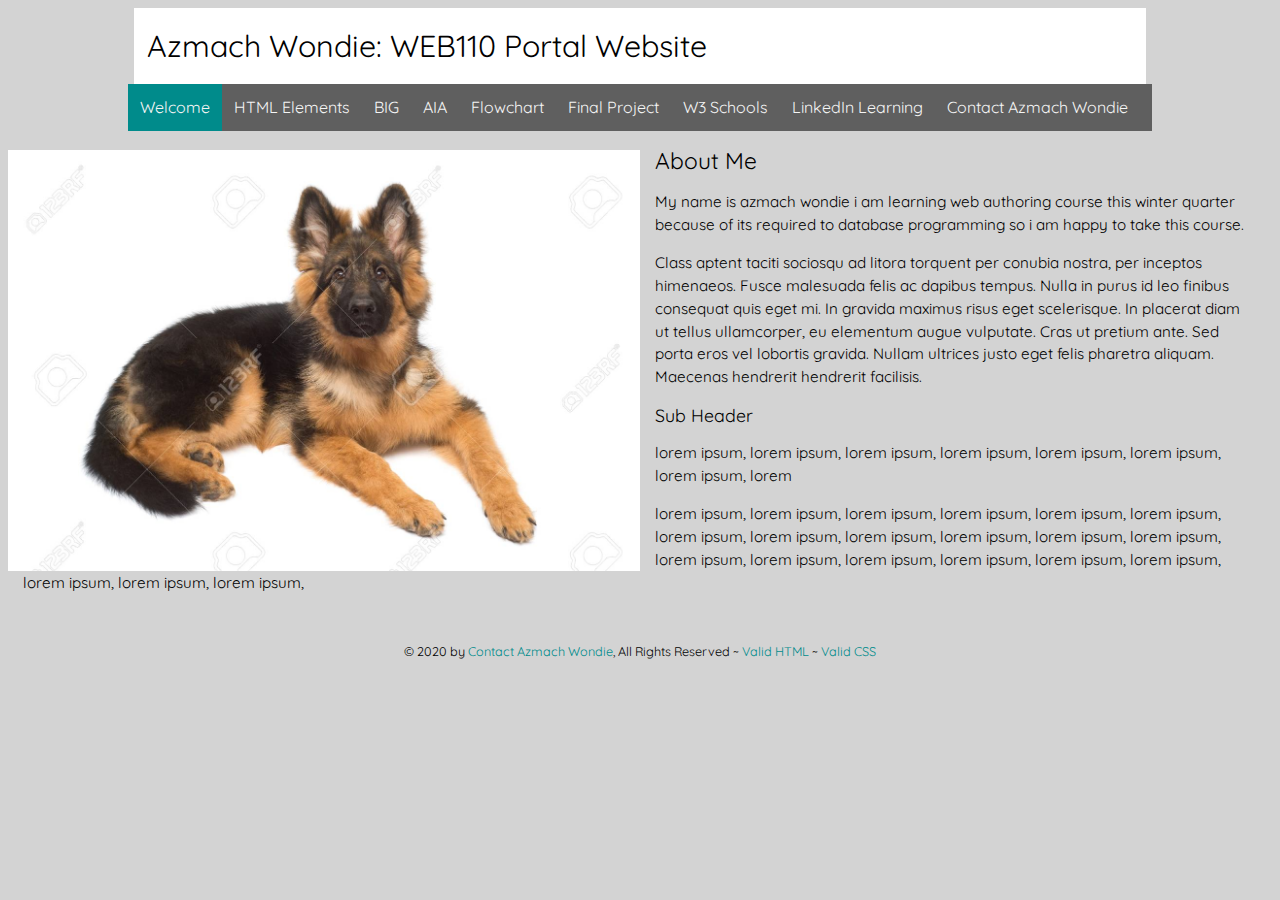
<file: web110/index2.html>
<!DOCTYPE html>
<html lang="und">
 <head>
     <title>Azmach Wondie: WEB110 Portal Website</title>
  <meta name="robots" content="noindex,nofollow" />
  <meta name="viewport" content="width=device-width" />
  <meta charset="utf-8" />
  <link rel="stylesheet" href="css/portal.css" />
  <link rel="stylesheet" href="css/nav.css" />
 </head>
 <body>
     <header>
     <h1>Azmach Wondie: WEB110 Portal Website</h1>
     <nav class="topnav" id="myTopnav">
       <a href="index.html" class="active">Welcome</a>
       <a href="elements.html">HTML Elements</a>
       <a href="big/index.html">BIG</a>
       <a href="aia.html">AIA</a>
       <a href="flowchart.html">Flowchart</a>
       <a href="fp/index.html">Final Project</a>
       <a href="http://w3schools.com" target="_blank">W3 Schools</a>
       <a href="https://www.linkedin.com/learning/" target="_blank">LinkedIn Learning</a>
       <a href="contact.php">Contact Azmach Wondie</a>
       <a href="javascript:void(0);" class="icon" onclick="myFunction()">&#9776;</a>
    </nav>
     </header>
     
   <div  class="wrapper">
     
     <img class="desktop" src="images/desktop.jpg" alt="Photo of an adorable GSD puppy" />
       
     <img class="tablet" src="images/tablet.jpg" alt="Photo of an adorable GSD puppy" />
       
     <img class="phone" src="images/phone.png" alt="Photo of an adorable but large GSD in the lap of his best buddy" />
       
       <h2 class="subheader">About Me</h2>
       
       <p>My name is azmach wondie i am learning web authoring course this winter quarter because of its required to  database programming so i am happy to take this course.</p>
           
      <p>Class aptent taciti sociosqu ad litora torquent per conubia nostra, per inceptos himenaeos. Fusce malesuada felis ac dapibus tempus. Nulla in purus id leo finibus consequat quis eget mi. In gravida maximus risus eget scelerisque. In placerat diam ut tellus ullamcorper, eu elementum augue vulputate. Cras ut pretium ante. Sed porta eros vel lobortis gravida. Nullam ultrices justo eget felis pharetra aliquam. Maecenas hendrerit hendrerit facilisis.</p>

       <h3>Sub Header</h3>

       <p>lorem ipsum, lorem ipsum, lorem ipsum, lorem ipsum, lorem ipsum, lorem ipsum, lorem ipsum, lorem  </p>

       <p>lorem ipsum, lorem ipsum, lorem ipsum, lorem ipsum, lorem ipsum, lorem ipsum, lorem ipsum, lorem ipsum, lorem ipsum, lorem ipsum, lorem ipsum, lorem ipsum, lorem ipsum, lorem ipsum, lorem ipsum, lorem ipsum, lorem ipsum, lorem ipsum, lorem ipsum, lorem ipsum, lorem ipsum, </p>

     <footer>
      <p><small>&copy; 2020 by <a href="contact.php">Contact Azmach Wondie</a>, All Rights Reserved ~ <a href="http://validator.w3.org/check/referer" target="_blank">Valid HTML</a> ~ <a href="http://jigsaw.w3.org/css-validator/check?uri=referer" target="_blank">Valid CSS</a></small></p>
    </footer>
  </div>
     
  <!-- Toggle between adding and removing the "responsive" class to topnav when the user clicks on the icon -->
     
  <script>
    function myFunction() {
        var x = document.getElementById("myTopnav");
        if (x.className === "topnav") {
            x.className += " responsive";
        } else {
            x.className = "topnav";
        }
    }   
  </script>
     
 </body>
</html>
</file>
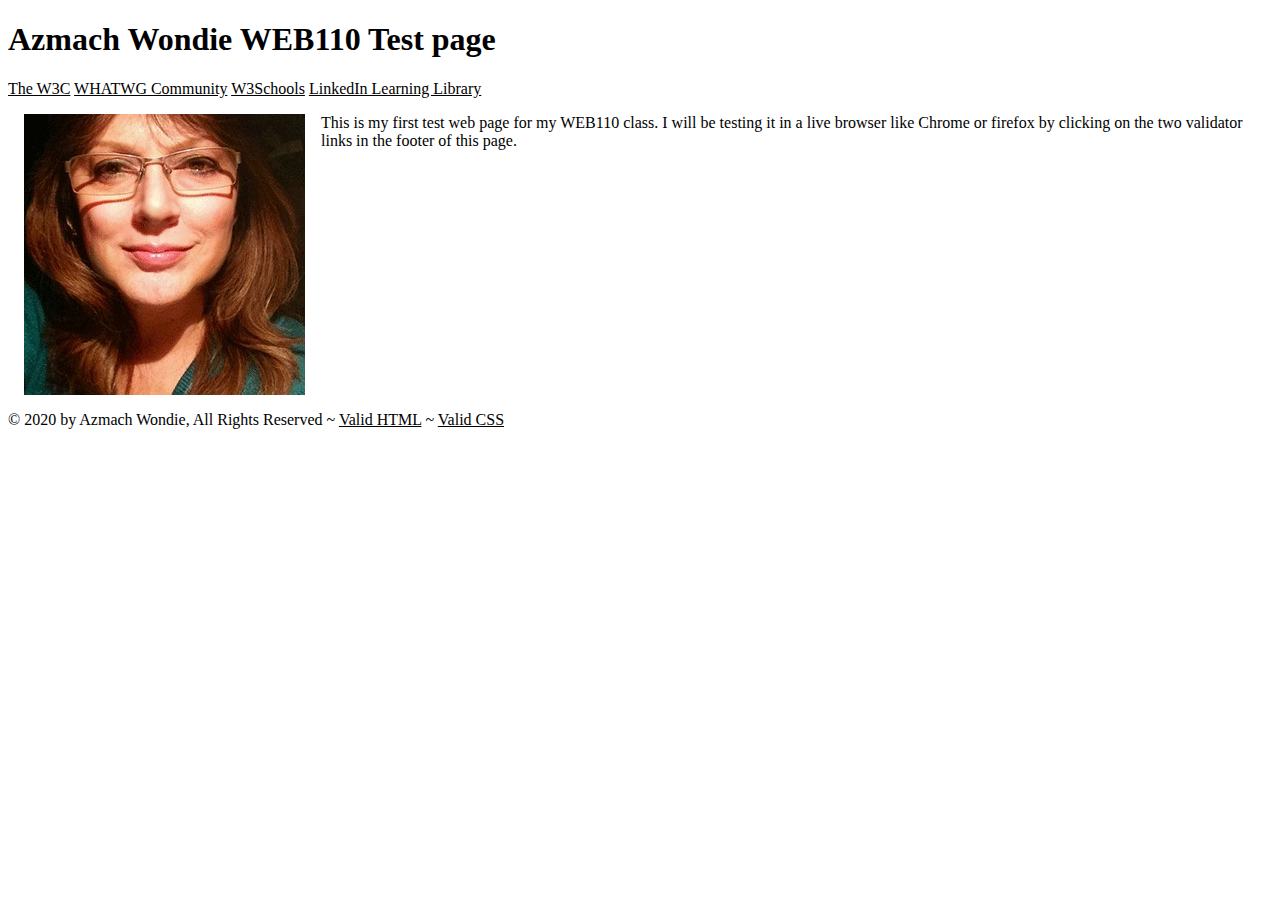
<file: web110/test.html>
<!DOCTYPE html>
<html lang="en">
	<head>
		<meta charset="utf-8" />
		<meta name="robots" content="noindex,nofollow" />
		<title>WEB110 Test Web page by Azmach Wondie</title>
		<!-- START Styles Here -->
		<style>
			img {
				float: left;
				margin: 1em;
			}
			
			a {
				color: black;
			}
			
			a:hover {
				color: red;
				background-color: yellow;
				text-decoration: none;
			}
			
			footer {
				clear: both;
			}
		</style>
		<!-- END Styles Here -->
	</head>
	<body>
		<header>
			<h1>Azmach Wondie WEB110 Test page</h1>
			<nav>
				<a href="https://www.w3.org/" target="_blank">The W3C</a>
				<a href="https://whatwg.org/" target="_blank">WHATWG Community</a>
				<a href="https://www.w3schools.com/" target="_blank">W3Schools</a>
				<a href="https://www.linkedin.com/learning-login/">LinkedIn Learning Library</a>
			</nav>
			</header>
			<img src="images/me.jpg" alt="Picture of Sara" />
			<p>This is my first test web page for my WEB110 class. I will be testing it in a live browser like Chrome or firefox by clicking on the two validator links in the footer of this page.</p>
		<footer>
			<p>&copy; 2020 by Azmach Wondie, All Rights Reserved ~ <a href="http://validator.w3.org/check/referer" target="_blank">Valid HTML</a> ~ <a href="http://jigsaw.w3.org/css-validator/check?uri=referer" target="_blank">Valid CSS</a></p>
		</footer>
	</body>
</html>
</file>
<file: web110/css/portal.css>
/* Global rules */

@import url('https://fonts.googleapis.com/css?family=Quicksand');

html {
    background-color: lightgray;
    font-family: 'Quicksand', sans-serif;
    font-size: 0.95em;
    line-height: 1.5em;
}

::selection {
    color: #000; 
    background: #ff0;
}

h1 {
    font-weight: normal;
    margin: auto;
    background: #fff;
    line-height: 2.5em;
}

main.wrapper {
    background-color: white;
    overflow: auto;
}

p {
    margin: 1em; /* Top Right Bottom Left (TRBL) */
}

h2,h3 {
    font-weight: normal;
    margin-left: 1em;
    line-height: 1em;
}

a {
    color:darkcyan;
    text-decoration: none;
}

a:hover {
    color: whitesmoke;
    background-color: darkcyan;
    text-decoration: none;
}

footer {
    clear: both;
    text-align: center;
    padding: 1em;
}

/* Responsive rules */

/* DESKTOP */
@media all and (min-width:1200px) {
    main.wrapper {
        width: 80%;
        margin: auto;
    }
    
    h1 {
        width: 79%;
        padding-left: 1%;
    }
    
    img.desktop {
        width: 50%;
        float: left;
        margin-right: 1em;
    }
    
    img.tablet,img.phone {
        display: none;
    }
    
}

/* TABLET */
@media all and (min-width:501px) and (max-width:1199px) {
    main.wrapper {
        width: 90%;
        margin: auto;
    }
    
    h1 {
        width: 89%;
        padding-left: 1%;
    }
    
    img.tablet {
        width: 50%;
        float: right;
        margin-left: 1em;
    }
    
    img.desktop, img.phone {
        display: none;
    }
}

/* PHONE */
@media all and (max-width:500px) {
    main.wrapper {
        width: 100%;
    }
    
    h1 {
        width: 99%;
        padding-left: 1%;
    }
    
    img.phone {
        width: 100%;
    }
    
    img.desktop, img.tablet {
        display: none;
    }
}
</file>
<file: web110/css/nav.css>
/* Global rules */
.topnav {
    margin: auto;
    background-color: rgb(95,95,95);
    overflow: auto;
}

.topnav a {
    float: left;
    display: block;
    color: whitesmoke;
    text-align: center;
    padding: 12px 12px;
    text-decoration: none;
    text-transform: capitalize;
    font-size: 16px;
}

.topnav a.hover, .active {
    background-color: darkcyan;
}

.topnav .icon {
    display: none;
}

/* Responsive rules - apply when screen width is less than 1200px */

@media screen and (max-width: 1199px) {
    .topnav a:not(:first-child) {
        display: none;
    }
    
    .topnav a.icon {
        float: right;
        display: block;
    }
    
    .topnav.responsive {
        position: relative;
    }
    
    .topnav.responsive a {
        float: none;
        display: block;
        text-align: left;
    }
    
    .topnav.responsive a.icon {
        position: absolute;
        right: 0;
        top: 0;
    }
}


/* DESKTOP */
@media all and (min-width:1200px) {
    .topnav {
        width: 81%;
    }
}

/* TABLET */
@media all and (min-width:501px) and (max-width:1199px) {
    .topnav {
        width: 91%;
    }
}

/* PHONE */
@media all and (max-width:500px) {
    .topnav {
        width: 100%;
    }
}
</file>
